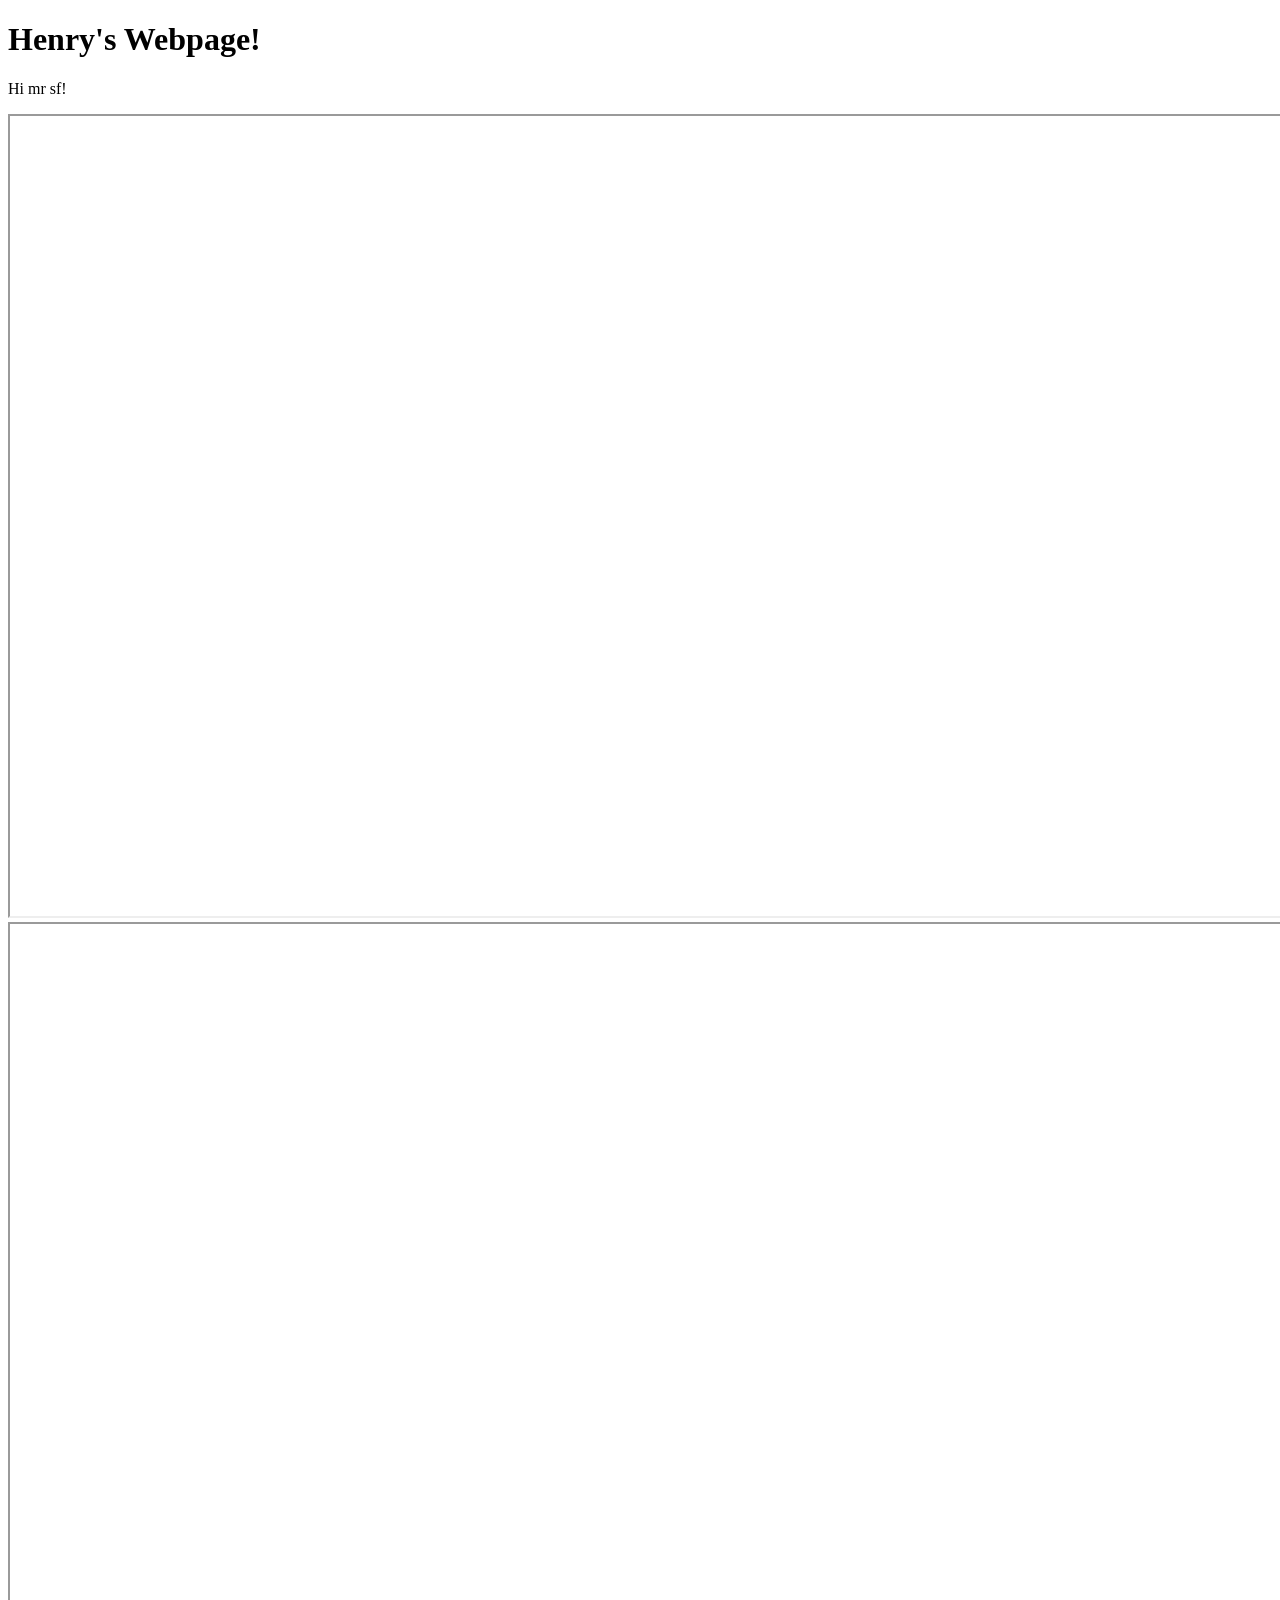
<file: index.html>
<!DOCTYPE html>
<html lang="en">
<head>
    <link rel="stylesheet" href="style.css">
    <meta charset="UTF-8">
    <meta name="viewport" content="width=>, initial-scale=1.0">
    <title>Henry's webpage!</title>
</head>
<body>
    <h1> Henry's Webpage!</h1>
    <p> Hi mr sf! </p>
    <iframe src="https://editor.p5js.org/henry.steers30/full/_wruOa3M3"></iframe>
    <iframe src="https://editor.p5js.org/henry.steers30/full/-KmbHK61N"></iframe>
</body>
</html>
</file>
<file: style.css>
iframe {
    width: 100vw;
    height: 800px;
}
</file>
